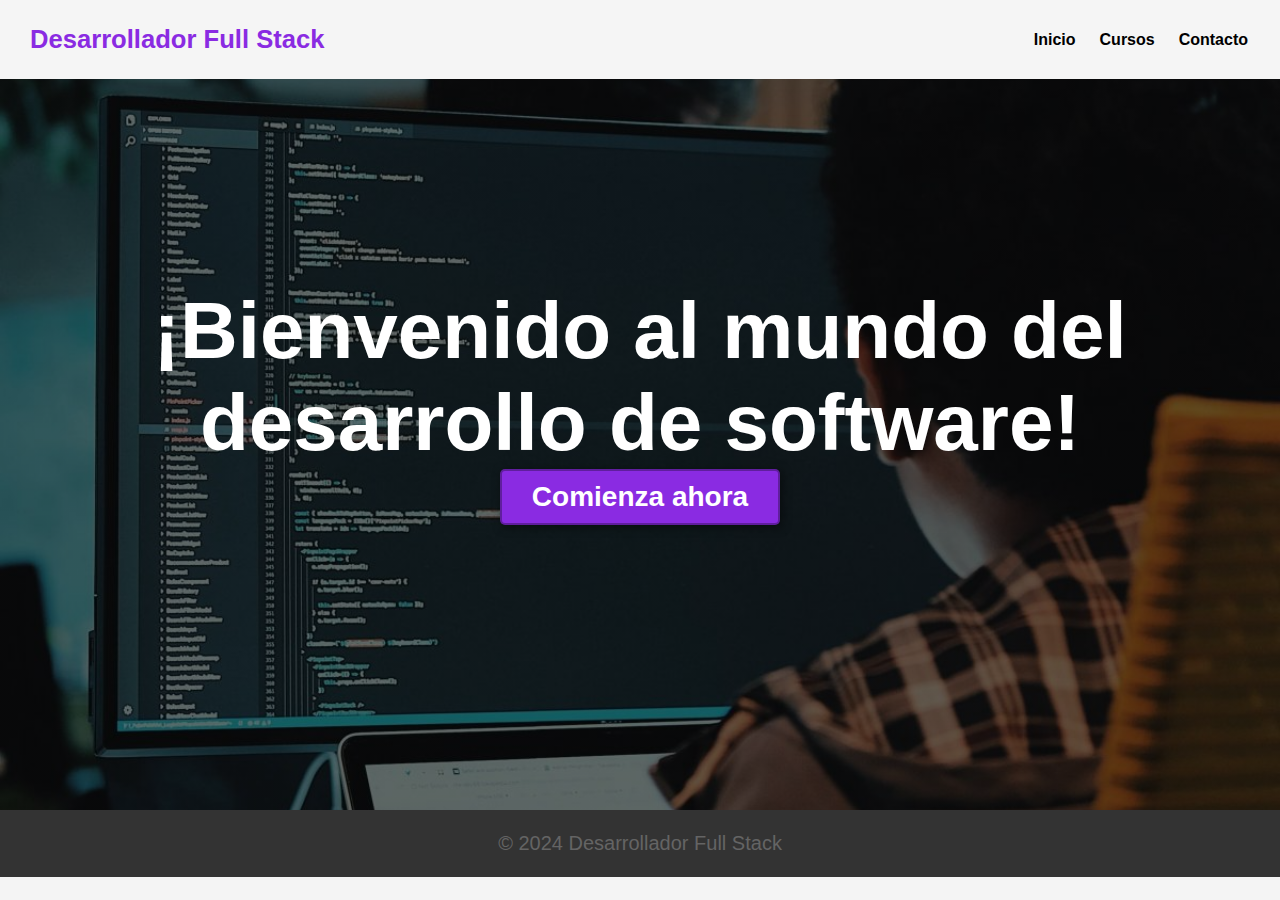
<file: index.html>
<!DOCTYPE html>
<html lang="es">
  <head>
    <meta charset="UTF-8" />
    <meta name="viewport" content="width=device-width, initial-scale=1.0" />
    <title>Desarrollador Full Stack - Inicio</title>
    <link rel="stylesheet" href="style.css" />
  </head>
  <body>
    <header>
      <div class="container">
        <p class="logo">Desarrollador Full Stack</p>
        <nav>
          <a href="index.html">Inicio</a>
          <a href="page1.html">Cursos</a>
          <a href="page2.html">Contacto</a>
        </nav>
      </div>
    </header>

    <section id="hero">
      <h1>¡Bienvenido al mundo del desarrollo de software!</h1>
      <button>Comienza ahora</button>
    </section>

    <footer>
      <p>&copy; 2024 Desarrollador Full Stack</p>
    </footer>
  </body>
</html>
</file>
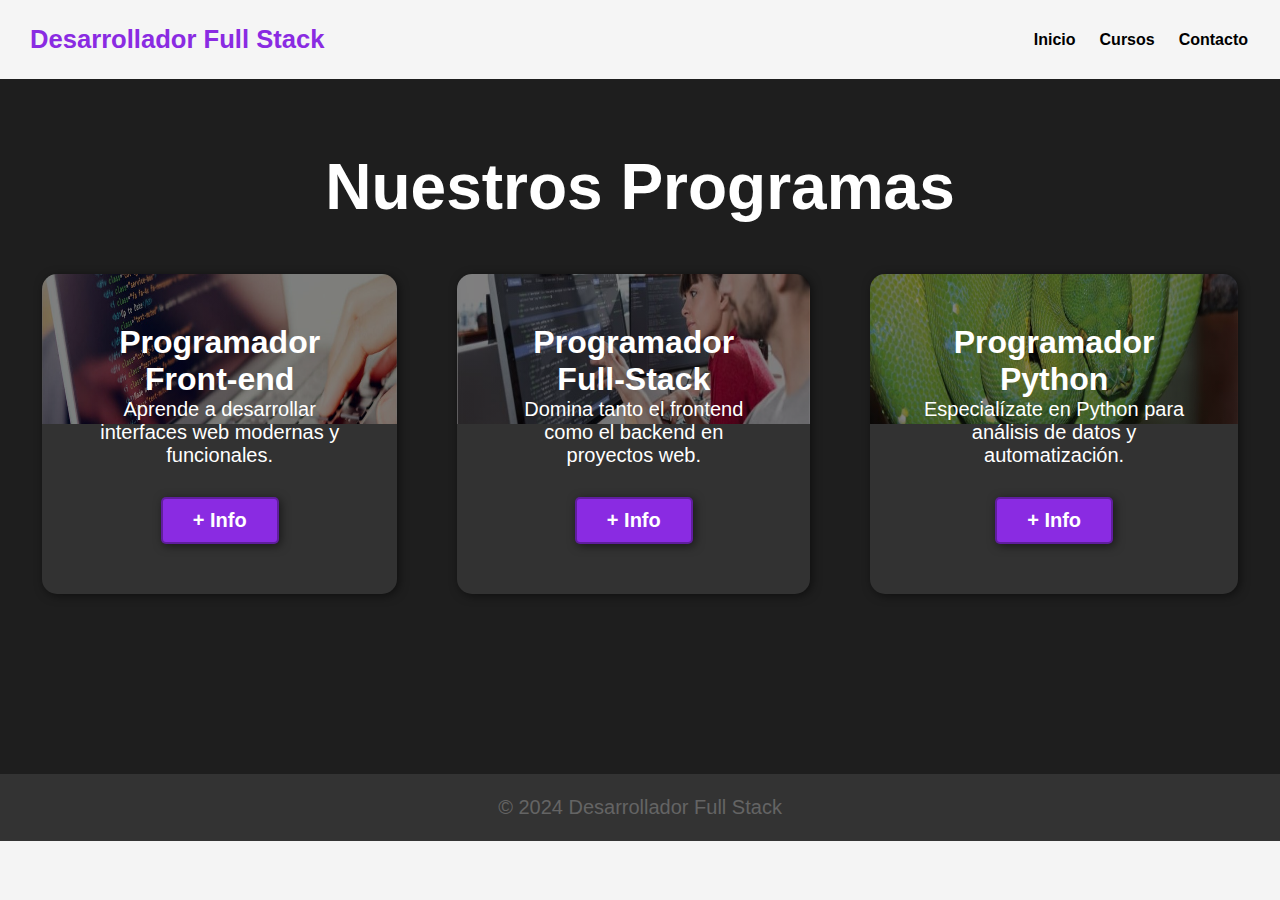
<file: page1.html>
<!DOCTYPE html>
<html lang="en">
  <head>
    <meta charset="UTF-8" />
    <meta name="viewport" content="width=device-width, initial-scale=1.0" />
    <title>ProgramaYa! - Programas</title>
    <link rel="stylesheet" href="style.css" />
  </head>
  <body>
    <header>
      <div class="container">
        <p class="logo">Desarrollador Full Stack</p>
        <nav>
          <a href="index.html">Inicio</a>
          <a href="page1.html">Cursos</a>
          <a href="page2.html">Contacto</a>
        </nav>
      </div>
    </header>

    <section id="nuestros-programas">
      <div class="container">
        <h2>Nuestros Programas</h2>
        <div class="programas">
          <div class="carta">
            <h3>Programador Front-end</h3>
            <p>Aprende a desarrollar interfaces web modernas y funcionales.</p>
            <button>+ Info</button>
          </div>
          <div class="carta">
            <h3>Programador Full-Stack</h3>
            <p>Domina tanto el frontend como el backend en proyectos web.</p>
            <button>+ Info</button>
          </div>
          <div class="carta">
            <h3>Programador Python</h3>
            <p>
              Especialízate en Python para análisis de datos y automatización.
            </p>
            <button>+ Info</button>
          </div>
        </div>
      </div>
    </section>

    <footer>
      <p>&copy; 2024 Desarrollador Full Stack</p>
    </footer>
  </body>
</html>
</file>
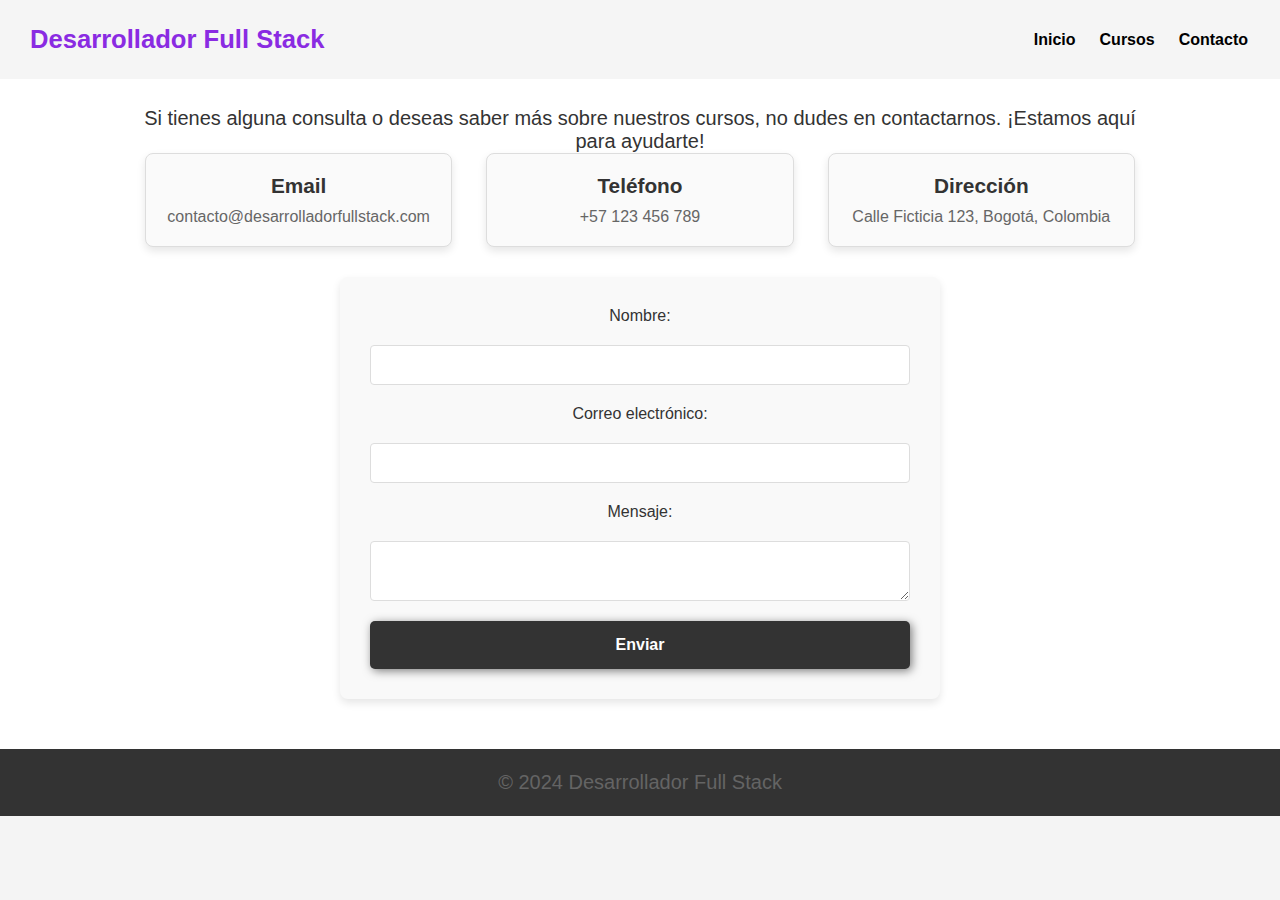
<file: page2.html>
<!DOCTYPE html>
<html lang="es">
  <head>
    <meta charset="UTF-8" />
    <meta name="viewport" content="width=device-width, initial-scale=1.0" />
    <title>Desarrollador Full Stack - Contacto</title>
    <link rel="stylesheet" href="style.css" />
    <style></style>
  </head>
  <body>
    <header>
      <div class="container">
        <p class="logo">Desarrollador Full Stack</p>
        <nav>
          <a href="index.html">Inicio</a>
          <a href="page1.html">Cursos</a>
          <a href="page2.html">Contacto</a>
        </nav>
      </div>
    </header>

    <section id="contacto">
      <div class="container">
        <h2>Contacto</h2>
        <p>
          Si tienes alguna consulta o deseas saber más sobre nuestros cursos, no
          dudes en contactarnos. ¡Estamos aquí para ayudarte!
        </p>

        <div class="contact-info">
          <div class="card">
            <h3>Email</h3>
            <p>contacto@desarrolladorfullstack.com</p>
          </div>
          <div class="card">
            <h3>Teléfono</h3>
            <p>+57 123 456 789</p>
          </div>
          <div class="card">
            <h3>Dirección</h3>
            <p>Calle Ficticia 123, Bogotá, Colombia</p>
          </div>
        </div>

        <form action="#">
          <label for="nombre">Nombre:</label>
          <input type="text" id="nombre" name="nombre" required />

          <label for="email">Correo electrónico:</label>
          <input type="email" id="email" name="email" required />

          <label for="mensaje">Mensaje:</label>
          <textarea id="mensaje" name="mensaje" required></textarea>

          <button type="submit">Enviar</button>
        </form>
      </div>
    </section>

    <footer>
      <p>&copy; 2024 Desarrollador Full Stack</p>
    </footer>
  </body>
</html>
</file>
<file: style.css>
* {
  box-sizing: border-box;
}

html {
  scroll-behavior: smooth;
}

body {
  font-family: "Roboto", sans-serif;
  margin: 0;
}

h1 {
  font-size: 3.5em;
}
h2 {
  font-size: 2.7em;
}
h3 {
  font-size: 2em;
}
p {
  font-size: 1.25em;
}
ul {
  list-style: none;
}
li {
  font-size: 1.25em;
}

button {
  font-size: 1.25em;
  font-weight: bold;
  padding: 10px 30px;
  border-radius: 5px;
  border: 2px solid rgba(0, 0, 0, 0.3);
  box-shadow: 2px 2px 10px rgba(0, 0, 0, 0.5);
  color: white;
  background-color: blueviolet;
}

button:hover {
  background-color: rgb(101, 33, 165);
}

.container {
  max-width: 1400px;
  margin: auto;
}

.color-acento {
  color: blueviolet;
}

header {
  background-color: rgb(245, 245, 245);
}

header .logo {
  margin: 0;
  padding: 25px 30px;
  font-weight: bold;
  color: blueviolet;
  font-size: 1.6em;
}

header .container {
  display: flex;
  flex-direction: column;
  align-items: center;
}

header nav {
  display: flex;
  flex-direction: column;
  text-align: center;
  padding-bottom: 25px;
}

header a {
  padding: 5px 12px;
  text-decoration: none;
  font-weight: bold;
  color: black;
}

header a:hover {
  color: blueviolet;
}

#hero {
  display: flex;
  align-items: center;
  justify-content: center;
  text-align: center;
  flex-direction: column;
  height: 90vh;
  background-image: linear-gradient(
      0deg,
      rgba(0, 0, 0, 0.5),
      rgba(0, 0, 0, 0.5)
    ),
    url("media/hero.jpg");
  background-repeat: no-repeat;
  background-size: cover;
  background-position: center center;
}

#hero h1 {
  color: white;
}

#hero button {
  font-size: 1.75em;
}

#somos-proya .container {
  text-align: center;
  padding: 200px 12px;
}

#nuestros-programas {
  background-color: rgb(30, 30, 30);
  color: white;
  text-align: center;
}

#nuestros-programas .container {
  padding: 150px 12px;
}

#nuestros-programas h2 {
  margin-top: 0;
  font-size: 3.2em;
}

#nuestros-programas p {
  display: none;
}

#nuestros-programas .carta {
  background-position: center center;
  background-size: cover;
  padding: 50px 0px;
  margin: 30px;
  border-radius: 15px;
}

.carta:first-child {
  background-image: linear-gradient(
      0deg,
      rgba(0, 0, 0, 0.5),
      rgba(0, 0, 0, 0.5)
    ),
    url("media/front-end.jpg");
}

.carta:nth-child(2) {
  background-image: linear-gradient(
      0deg,
      rgba(0, 0, 0, 0.5),
      rgba(0, 0, 0, 0.5)
    ),
    url("media/full-stack.jpg");
}

.carta:nth-child(3) {
  background-image: linear-gradient(
      0deg,
      rgba(0, 0, 0, 0.5),
      rgba(0, 0, 0, 0.5)
    ),
    url("media/python.jpg");
}

#caracteristicas .container {
  text-align: center;
  padding: 250px 12px;
}

#caracteristicas li {
  margin: 16px 0px;
  font-weight: bold;
}

#final {
  display: flex;
  flex-direction: column;
  justify-content: center;
  align-items: center;
  text-align: center;
  background-color: rgb(30, 30, 30);
  color: white;
  height: 80vh;
}

#final h2 {
  font-size: 9vw;
}

#final button {
  font-size: 5vw;
}

footer {
  background-color: #333;
  color: white;
  padding: 10px;
  text-align: center;
}

footer p {
  margin: 0;
  padding: 12px;
  color: rgb(100, 100, 100);
}

@media (min-width: 850px) {
  header {
    position: fixed;
    width: 100%;
  }

  header .container {
    flex-direction: row;
    justify-content: space-between;
  }

  header nav {
    flex-direction: row;
    padding-bottom: 0;
    padding-right: 20px;
  }

  #hero h1 {
    font-size: 5em;
  }

  #somos-proya .container {
    display: flex;
    justify-content: space-evenly;
  }

  #somos-proya .texto {
    width: 50%;
    max-width: 600px;
    text-align: initial;
    padding-left: 30px;
    display: flex;
    flex-direction: column;
    justify-content: center;
  }

  #somos-proya h2 {
    margin-top: 0px;
  }

  #somos-proya .img-container {
    background-image: url("media/somos-proya.jpg");
    background-size: cover;
    background-position: center center;
    height: 500px;
    width: 400px;
  }

  #nuestros-programas .programas {
    display: flex;
    justify-content: center;
  }

  #nuestros-programas p {
    display: block;
    margin-bottom: 30px;
  }

  #nuestros-programas h2 {
    font-size: 4em;
  }

  #nuestros-programas h3 {
    margin-top: 0;
  }

  #nuestros-programas .carta {
    padding: 50px;
    background-size: 100% 150px;
    background-repeat: no-repeat;
    background-position-y: 0;
    background-color: rgba(50, 50, 50, 1);
    box-shadow: 2px 2px 10px rgba(0, 0, 0, 0.5);
  }

  .carta:first-child {
    background-image: linear-gradient(
        0deg,
        rgba(0, 0, 0, 0.5),
        rgba(0, 0, 0, 0.5)
      ),
      url("media/front-end-cropped.jpg");
  }

  .carta:nth-child(2) {
    background-image: linear-gradient(
        0deg,
        rgba(0, 0, 0, 0.5),
        rgba(0, 0, 0, 0.5)
      ),
      url("media/full-stack-cropped.jpg");
  }

  .carta:nth-child(3) {
    background-image: linear-gradient(
        0deg,
        rgba(0, 0, 0, 0.5),
        rgba(0, 0, 0, 0.5)
      ),
      url("media/python-cropped.jpg");
  }

  #caracteristicas {
    background-image: url("media/background-2.jpeg");
    background-repeat: no-repeat;
    background-size: 500px 400px;
    background-position: calc(100vw - 500px) 120px;
  }

  #caracteristicas .container {
    text-align: initial;
  }

  #caracteristicas ul {
    margin-left: 100px;
  }

  #final h2 {
    font-size: 5em;
  }

  #final button {
    font-size: 2em;
  }

  footer .container {
    justify-content: flex-end;
  }
}

@media (min-width: 1200px) {
  #caracteristicas {
    background-position-x: calc(100vw - 800px);
  }
}

/* Reset basic styles */
* {
  margin: 0;
  padding: 0;
  box-sizing: border-box;
}

body {
  font-family: "Roboto", sans-serif;
  background-color: #f4f4f4;
  color: #333;
}

section#contacto {
  padding: 50px 0;
  background-color: #fff;
}

section#contacto .container {
  width: 80%;
  margin: 0 auto;
  text-align: center;
}

h2 {
  font-size: 2rem;
  margin-bottom: 20px;
}

.contact-info {
  display: flex;
  justify-content: space-around;
  margin-bottom: 30px;
}

.card {
  background-color: #fafafa;
  border: 1px solid #ddd;
  border-radius: 8px;
  padding: 20px;
  width: 30%;
  box-shadow: 0 4px 8px rgba(0, 0, 0, 0.1);
  transition: all 0.3s ease;
}

.card:hover {
  box-shadow: 0 8px 16px rgba(0, 0, 0, 0.2);
}

.card h3 {
  font-size: 1.3rem;
  margin-bottom: 10px;
}

.card p {
  font-size: 1rem;
  color: #666;
}

form {
  display: grid;
  gap: 20px;
  margin-top: 30px;
  max-width: 600px;
  margin-left: auto;
  margin-right: auto;
  background-color: #f9f9f9;
  padding: 30px;
  border-radius: 8px;
  box-shadow: 0 4px 8px rgba(0, 0, 0, 0.1);
}

label {
  font-size: 1rem;
  color: #333;
}

input[type="text"],
input[type="email"],
textarea {
  width: 100%;
  padding: 10px;
  border: 1px solid #ddd;
  border-radius: 4px;
  font-size: 1rem;
  color: #333;
}

button[type="submit"] {
  background-color: #333;
  color: white;
  padding: 15px 25px;
  border: none;
  border-radius: 5px;
  cursor: pointer;
  font-size: 1rem;
}

button[type="submit"]:hover {
  background-color: #555;
}

footer {
  background-color: #333;
  color: white;
  padding: 10px;
  text-align: center;
}
</file>
